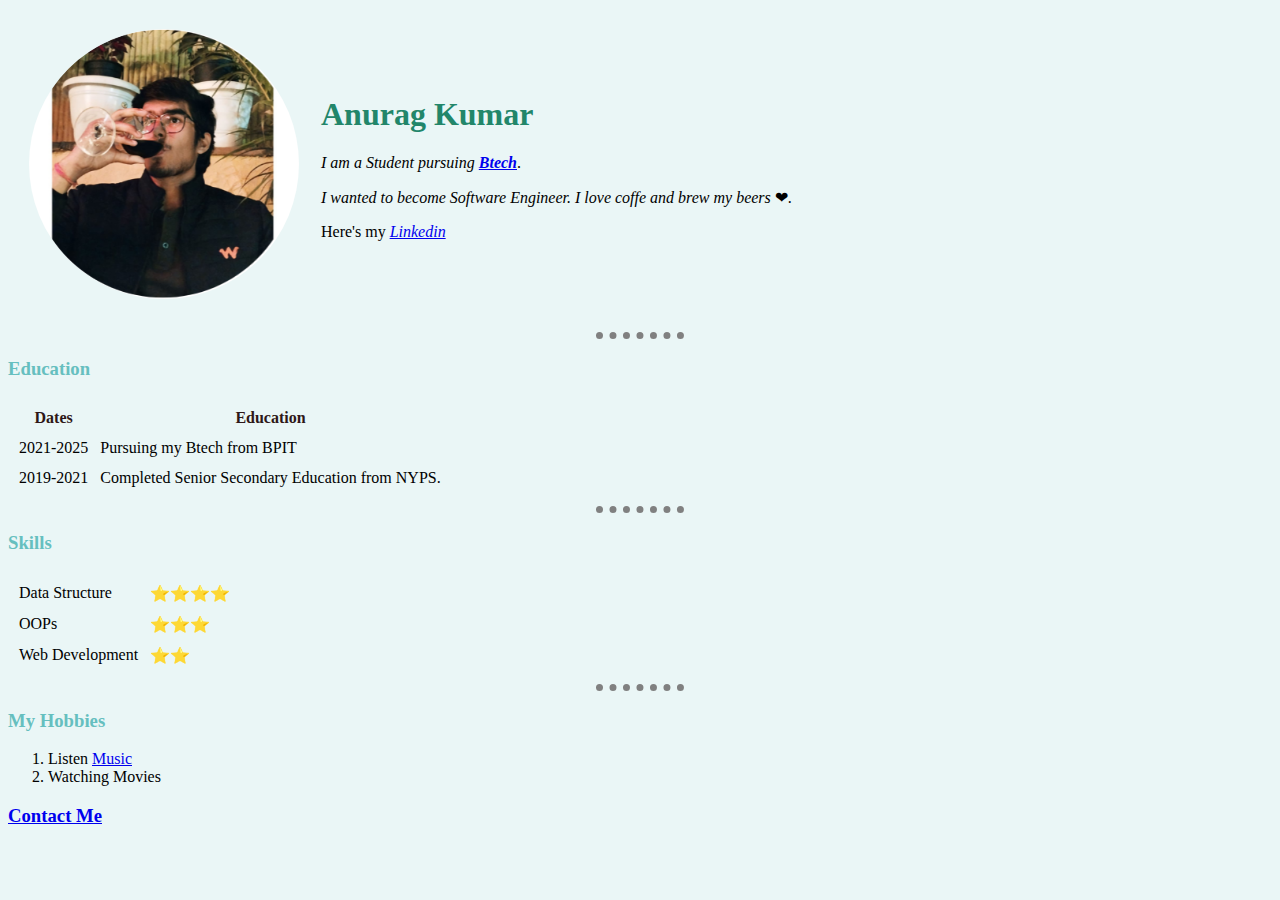
<file: index.html>
<!DOCTYPE html>
<html lang="en">
<head>
    <meta charset="UTF-8">
    <meta http-equiv="X-UA-Compatible" content="IE=edge">
    <meta name="viewport" content="width=device-width, initial-scale=1.0">
    <title>Anurag Kumar Site</title>
    <link rel="stylesheet" href="style.css">
    <link rel="icon" href="favicon.ico">


</head>


<body >  
    <table cellspacing ="20">
        <tr>
            <td>
                <img class ="circular"  src="Anurag.png" alt="Anruag profile Image" >
            </td>
            <td>
                <h1 id="Anu">Anurag Kumar</h1>

                <p><em>I am a Student pursuing <strong><a href="https://www.bpitindia.com/">Btech</a></strong></em>.</p>
                <p><em>I wanted to become Software Engineer. I love coffe and brew my beers </em> ❤.</p>
                <p>Here's my <em><a href="https://www.linkedin.com/in/anuragino/">Linkedin</a></em></p>
            </td>
        </tr>
    </table>
    
    
    
    <hr size="1" > 

    <h3>Education</h3>
    <!-- <ul>
        <li>I purusing my btech from BPIT.</li>
        <li>I completed my secandary education from NYPS.</li>
    </ul> -->

    <table  cellspacing = "10" >
        <thead>
            <th class="A101">Dates</th>
            <th class="A101">Education</th>
        </thead>

        <tbody>
            <tr>
                <td>2021-2025</td>
                <td>Pursuing my Btech from BPIT</td>
            </tr>
            <tr>
                <td>2019-2021   </td>
                <td>Completed Senior Secondary Education from NYPS. </td>
            </tr> 
        </tbody>

        <tfoot>

        </tfoot>

    </table>


    <hr size="1" >
    <h3>Skills</h3>
    <table cellspacing = "10">
        <tr>
            <td>Data Structure</td>
            <td>⭐⭐⭐⭐</td>
        </tr>
        <tr>
            <td>OOPs </td>
            <td>⭐⭐⭐</td>
        </tr>
        <tr>
            <td>Web Development</td>
            <td>⭐⭐</td>
        </tr>
    </table>

    <hr size="1" >
    <h3>My Hobbies</h3>
    <ol>
        <li>Listen <a href="https://open.spotify.com/album/4WLh56ZjwINYBNhaxLvEhA?highlight=spotify:track:3hB9lDLyAClYVZivMMl20N">Music</a></li>
        <li>Watching Movies</li>
    </ol>
    <h3><a href="contact.html">Contact Me</a></h3>
    
</body>
</html>
</file>
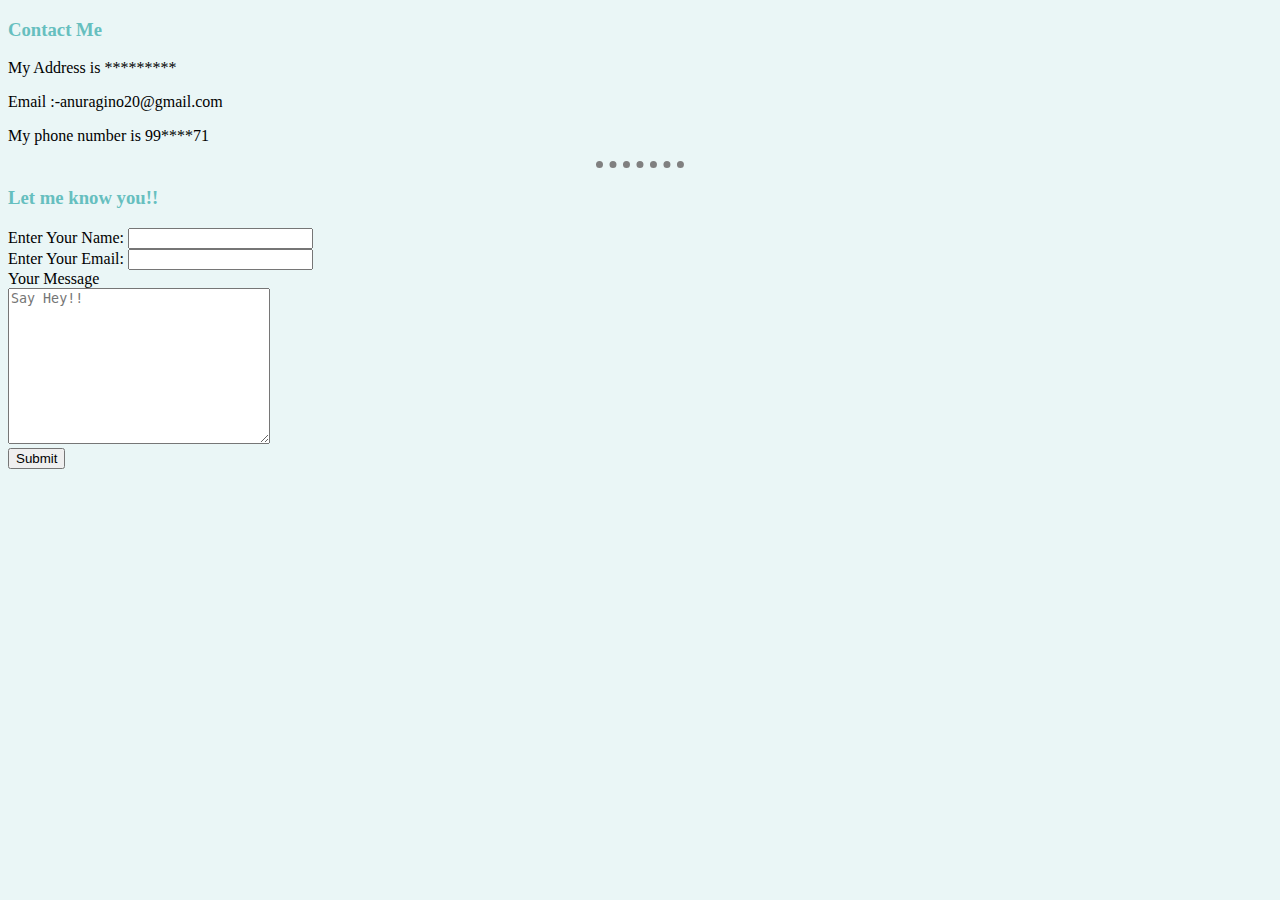
<file: contact.html>
<!DOCTYPE html>
<html lang="en">
<head>
    <meta charset="UTF-8">
    <title>Contact Me</title>
    <link rel="stylesheet" href="style.css">
    
</head>

<body >
    <h3>Contact Me</h3>
    <p>My Address is *********</p>
    <p>Email :-anuragino20@gmail.com </p>
    <p>My phone number is 99****71</p>

    <hr>
    <h3>Let me know you!!</h3>

    <form action="index.html" method="post" enctype="text/plain"></form>
    <label >Enter Your Name:</label>
    <input type="text"  name="Your Name"><br>

    <label >Enter Your Email:</label>
    <input type="email" name="Your Email" value=""><br>

    <label >Your Message</label><br>
    <textarea name="Your Message" placeholder="Say Hey!!" id="" cols="30" rows="10"></textarea><br>

    
    <input type="submit">

    
</body>
</html>
</file>
<file: style.css>
/* CSS syntax:-   
    selector{
        Property : value;
    }
*/


/*******************Tag Selector*******************/
body {
    background-color: #eaf6f6;   
}
hr{
    border-style: none;
    border-top-style: dotted;
    border-color: grey;
    border-width: 7px;
    width: 7%;
}
h1{
    color: rgb(34, 134, 106);   
}
h3{
    color: #66bfbf;
}


/*******************Class Selector*******************/
/*  we can use many class in one tag 
    there can be many tag associated with 1 class
*/ 

.A101{
    color: rgb(46, 23, 23);
}

.circular{
    border-radius: 100%;
    height: 270px;
}


/*******************Id Selector*******************/
/*  there is always unique i.e. 1 id belong to the whole code 
    hover is a psedu class access by : 
*/

#Anu:hover{
    color: black;
}
</file>
